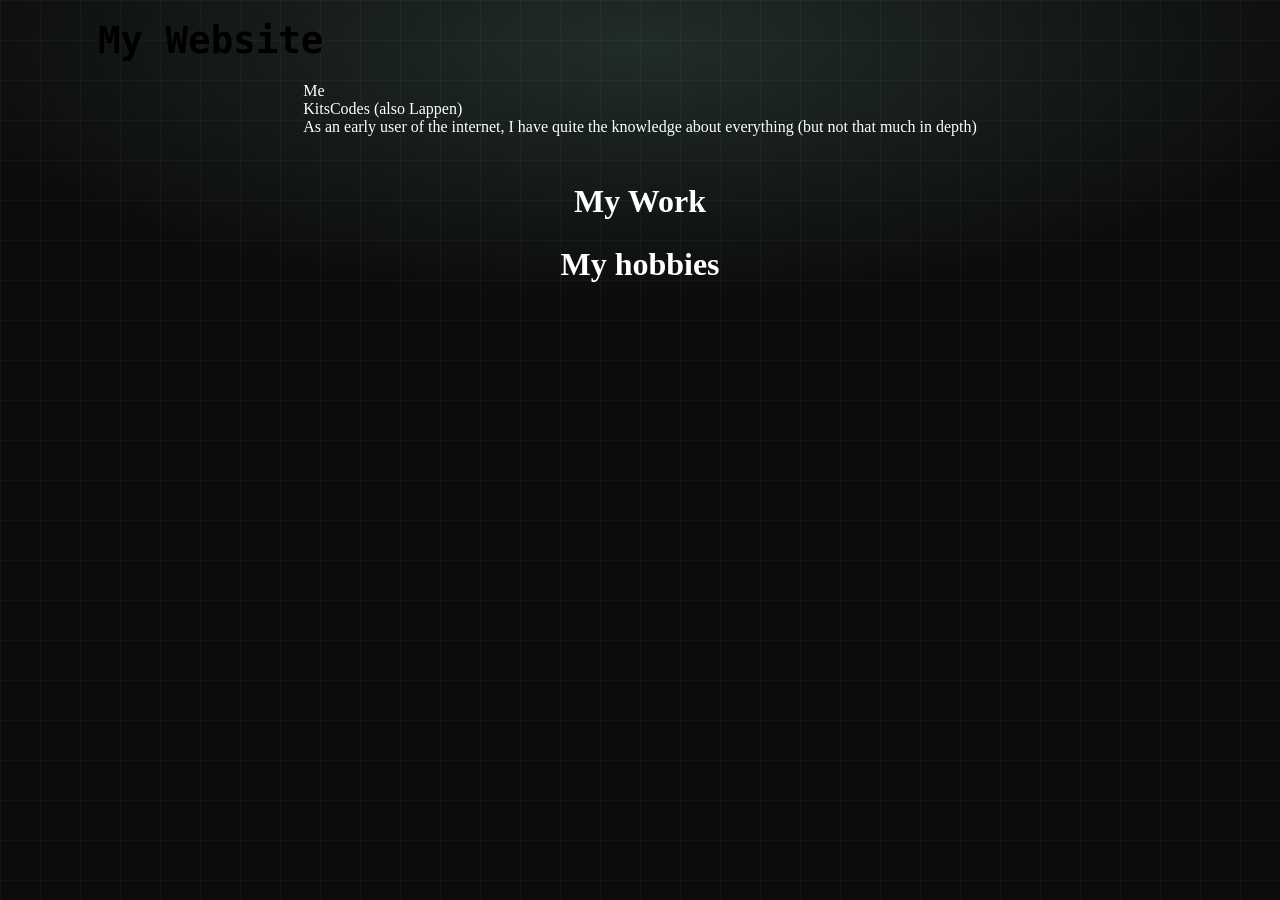
<file: Index.html>
<!DOCTYPE html>
<html>
<head>
 <meta charset="UTF-8" />
 <meta name="viewport" content="width=device-width, initial-scale=1.0" />
 <meta> <link rel="stylesheet" href="Home.css"/>
 <title>Pagina principal</title>
</head>
<body>
<header>
 <div class="header-center">
  My Website
 </div>
</header>
<section class="main">
 <div class="lappen">
  <div class="titulo">Me</div>
  <div class="nome">KitsCodes (also Lappen)</div>
  <div class="fatoR">As an early user of the internet, I have quite the knowledge about everything (but not that much in depth)</div>
 </div>
</section>
<section class="95">
 <h1>My Work</h1>
</section>
<section class="funStuff">
 <h1>My hobbies</h1>
</section>

</body>
</html>
</file>
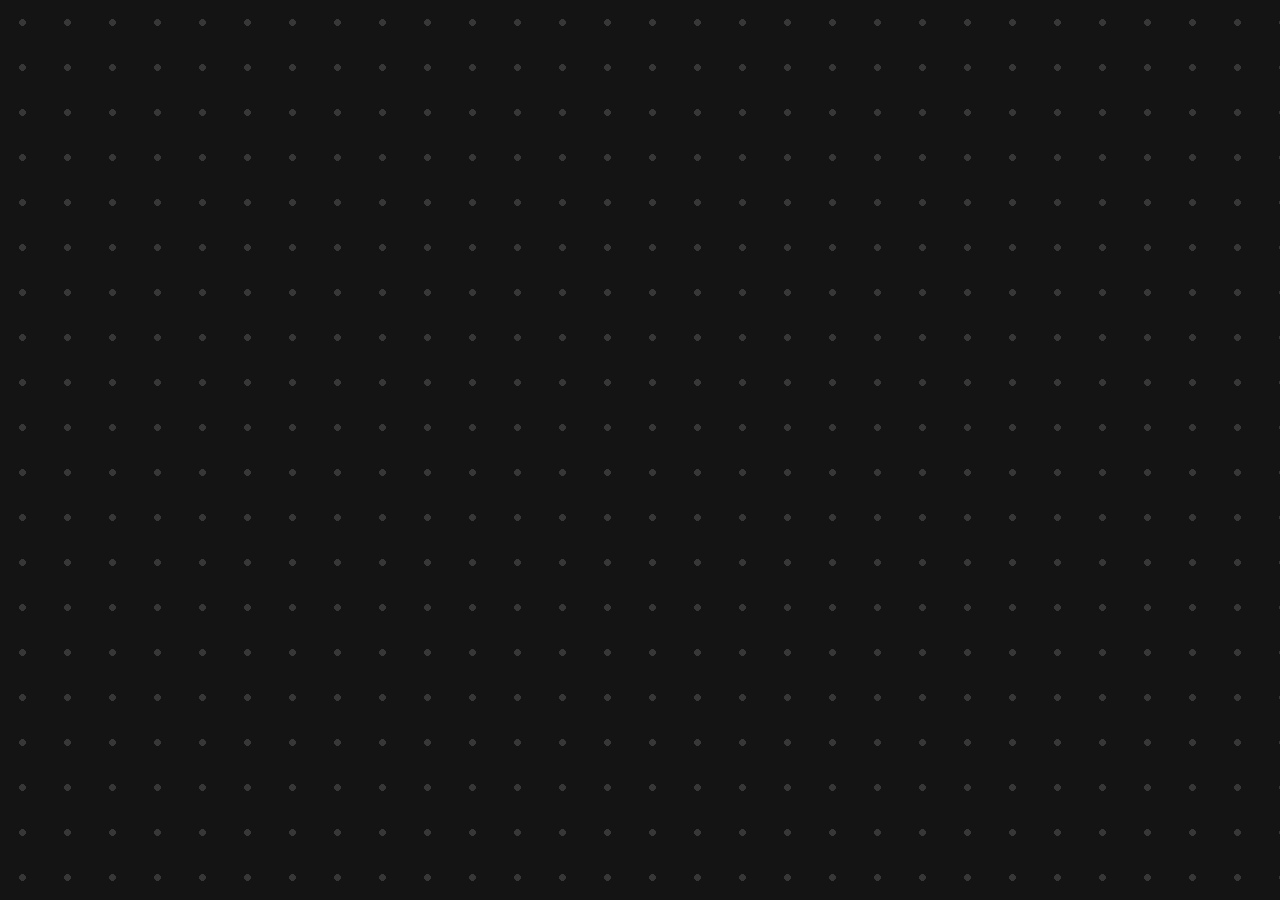
<file: Contato.html>
<!DOCTYPE html>
<html lang="en">
<head>
 <meta charset="UTF-8">
 <link rel="stylesheet" href="Contato.css">
 <link rel="icon" href="/Images/InvisiblePFP.png">
 <meta name="viewport" content="width=device-width, initial-scale=1.0">
 <title>Document</title>
</head>
<body>
 <div class="menu-background-pattern"></div>
 
</body>
</html>
</file>
<file: Home.css>
html,
body {
  min-height: 100%;
}

* {
  box-sizing: border-box;
}

body {
  overflow-x: hidden;
  overflow-y: scroll;
  scrollbar-gutter: stable;
  background-color: #0c0c0e;
  background-image:
    /* grade fina e sutil */
    linear-gradient(rgba(255,255,255,0.03) 1px, transparent 1px),
    linear-gradient(90deg, rgba(255,255,255,0.03) 1px, transparent 1px),
    /* brilho esverdeado suave vindo do topo, harmoniza com a galeria */
    radial-gradient(ellipse 80% 40% at 50% 5%, rgba(80,120,100,0.3) 0%, transparent 70%);
  background-size: 40px 40px, 40px 40px, 100% 100%;
  padding: 10px;
}

footer {
  width: 100%;
  text-align: center;
  padding: 24px;
  color: rgba(255,255,255,0.7);
  font-family: var(--fontMain);
  font-size: .9rem;
  letter-spacing: 0.1em;
}

:root {
  --fontMain: JetBrains Mono, monospace;
  --fontSec: Montserrat, sans-serif;
  --bg-dark: rgba(0, 0, 0, 0.5);
  --border-light: rgba(255, 255, 255, 0.2);
  --text-light: rgba(255, 255, 255, 0.2);
  --text-light-hover: rgba(255, 255, 255, 0.4);
  --text-light-border: rgba(255, 255, 255, 0.6);
}


/* Scrollbar customization */
::-webkit-scrollbar {
  width: 6px;
}

::-webkit-scrollbar-track {
  background: transparent;
}

::-webkit-scrollbar-thumb {
  background: white;
  border-radius: 6px;
}

::-webkit-scrollbar-thumb:hover {
  background: transparent;
}

header {
  display: flex;
  align-items: center;
  justify-content: flex-start;
  font-size: 1.8em;
  gap: 40px;
  margin-left: 5rem;
}

.fun {
  font-size: 0.8rem;
  color: rgba(255,255,255,0.7);
  text-decoration: none;
  font-family: var(--fontMain);
  transition: color 0.2s;
  margin-left: auto;
  margin-right: 2rem;
}

h1 {
  color: white;
  text-align: center;
  font-size: 2rem;
}

.header-center {
  text-align: left;
  font-size: 1.3em;
  font-weight: bold;
  font-family: var(--fontMain);
}

.socials {
  display: flex;
  align-items: center;
  gap: 20px;
}

.socials a {
  color: rgba(255,255,255,0.7);
  text-decoration: none;
  font-family: var(--fontMain);
  margin-left: 20px;
  font-size: 0.9em;
  transition: color 0.2s;
}

/* Main layout */
.main {
  display: flex;
  flex-direction: column;
  align-items: center;
  color: white;
  padding: 20px;
}

img {
  width: 100%;
  height: 100%;
  z-index: 1;
  grid-area: 1/1;
  object-fit: cover;
  transition: opacity 300ms ease;
}

.container {
  display: flex;
  flex-direction: column;
  align-items: stretch;
  justify-content: flex-start;
  z-index: 1;
  gap: 40px;
  width: 100%;
  max-width: 1000px;
}

.icon {
  margin-inline: auto;
  margin-bottom: 15px;
  font-size: 1.5em;
  display: flex;
  align-items: center;
  justify-content: center;
  z-index: 3;
  font-family: var(--fontMain);
}

/* Cards */
.cont-items {
  color: white;
  background-color: transparent;
  min-height: 35vh;
  border: none;
  border-radius: 0;
  display: flex;
  flex-direction: column;
  align-items: center;
  justify-content: flex-start;
  user-select: none;
  isolation: isolate;
  font-family: var(--fontSec);
}

.cont-items:nth-child(odd) {
  margin-inline: 0 auto;
}

.cont-items:nth-child(even) {
  margin-inline: auto 0;
}

.info {
  width: 100%;
  z-index: 2;
  display: block;
  padding: 25px;
  background: var(--bg-dark);
  border-radius: 20px;
  font-size: 0.95rem;
  line-height: 1.8;
  text-align: center;
  word-wrap: break-word;
  overflow-wrap: break-word;
}

/* Art pieces / galeria */
.photos-section {
  margin-top: 40px;
  width: 100%;
  padding: 0 20px 40px;
  z-index: 1;
}


/* ─────────────────────────────────────────
   Showcase Gallery
───────────────────────────────────────── */

#showcase {
  max-width: 1000px;
  width: 100%;
  display: flex;
  flex-direction: column;
  gap: 12px;
  font-family: Montserrat, sans-serif;
}

/* ── Imagem principal ── */
#showcase-main-wrap {
  position: relative;
  width: 100%;
  border-radius: 12px;
  overflow: visible;
  background: #060e0b;
  border: 1px solid rgba(100,180,130,0.1);
  box-shadow: 0 8px 40px rgba(0,0,0,0.6);
  display: flex;
  flex-direction: column;
}

#showcase-main {
  width: 100%;
  max-height: 600px;
  object-fit: cover;
  display: block;
  opacity: 1;
  transition: opacity 0.18s ease;
  filter: none;
  border-radius: 12px 12px 0 0;
}

/* Info overlay na parte de baixo */
#showcase-main-info {
  position: relative;
  padding: 24px 28px 20px;
  background: #060e0b;
  border: 1px solid rgba(100,180,130,0.1);
  border-top: none;
  border-radius: 0 0 12px 12px;
  display: flex;
  flex-direction: column;
  gap: 5px;
}

#showcase-info-meta {
  color: rgba(120,200,150,0.65);
  font-size: .7rem;
  letter-spacing: 0.3em;
  text-transform: uppercase;
}

#showcase-info-title {
  color: rgba(220,245,230,0.95);
  font-size: 1.375rem;
  font-style: italic;
  line-height: 1.2;
  font-family: var(--fontSec);
}

#showcase-info-desc {
  color: rgba(170,215,188,0.7);
  font-size: .8rem;
  line-height: 1.65;
  font-style: italic;
  font-family: var(--fontSec);
}

/* ── Miniaturas ── */
#showcase-thumbs {
  display: flex;
  gap: 10px;
  flex-wrap: wrap;
}

.showcase-thumb {
  width: calc((100% - 50px) / 6);  /* 6 por linha com gap */
  min-width: 80px;
  aspect-ratio: 16/9;
  border-radius: 6px;
  overflow: hidden;
  cursor: pointer;
  border: 2px solid transparent;
  transition: border-color 0.2s, opacity 0.2s, transform 0.15s;
  opacity: 0.5;
  background: #060e0b;
}

.showcase-thumb:hover {
  opacity: 0.8;
  transform: translateY(-2px);
}

.showcase-thumb.active {
  border-color: rgba(100,180,130,0.6);
  opacity: 1;
}

.showcase-thumb img {
  width: 100%;
  height: 100%;
  object-fit: cover;
  display: block;
  opacity: 1;
  filter: none;
  pointer-events: none;
  -webkit-user-drag: none;
}
</file>
<file: Contato.css>
body{
 overflow: hidden;
 background-color: rgb(20, 20, 20);
 margin: 0px;
 color: white;
 font-family: Verdana, Geneva, Tahoma, sans-serif;
}

.menu-background-pattern {
 height: 100vh;
 width: 100vw; 
 background-image: radial-gradient(
   rgba(255, 255, 255, 0.15) 10%,
   transparent 7%
 );
 background-position: 0% 0%;
 background-size: 5vmin 5vmin;
 position: absolute;
 left: 0px;
 right: 0px;
 z-index: -1;
 
 transition: opacity 800ms ease,
   background-size 500ms ease;
}
</file>
